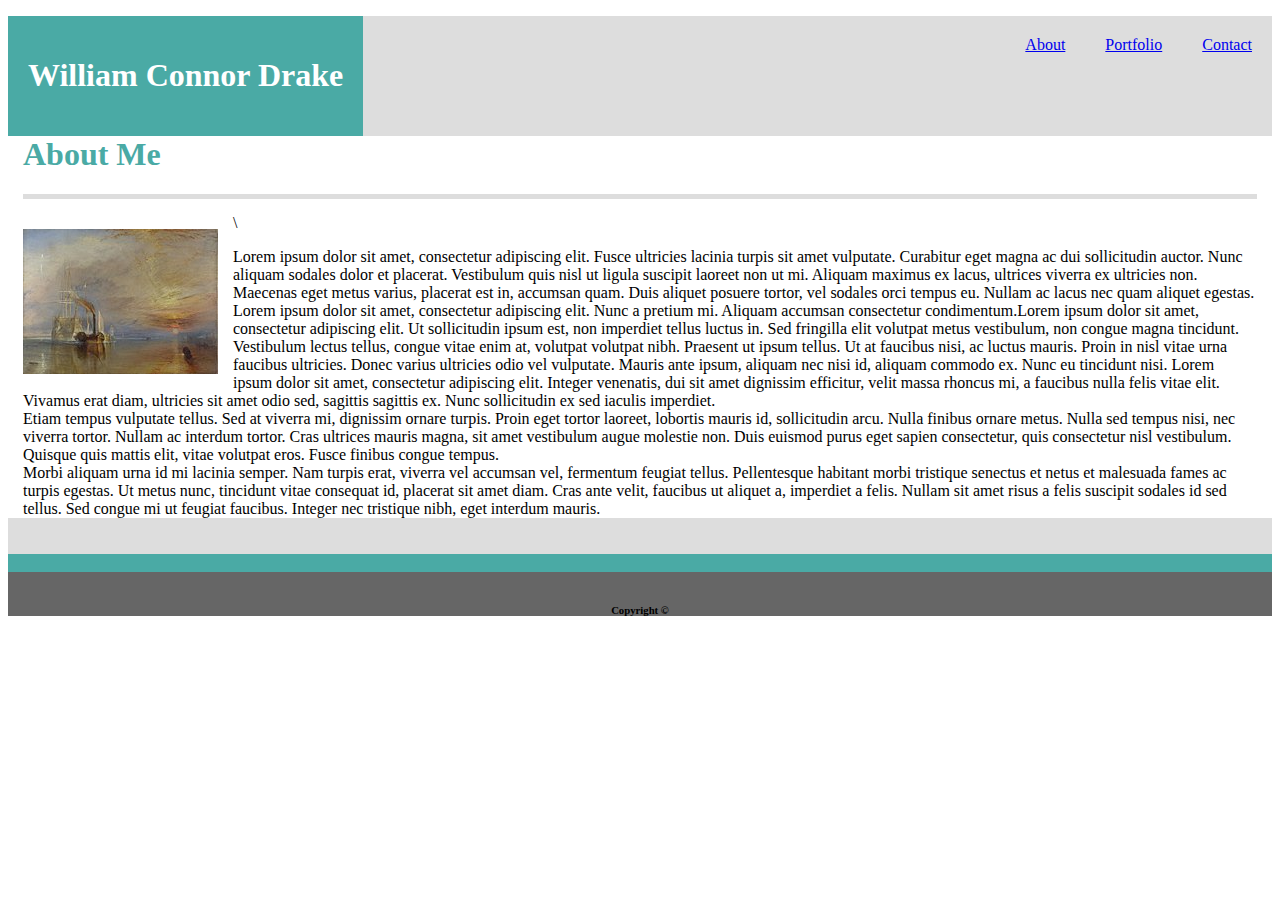
<file: index.html>
<!DOCTYPE html>
<html>

<head>
	<title>About Me</title>
	<link rel="stylesheet" href="https://stackpath.bootstrapcdn.com/bootstrap/4.1.0/css/bootstrap.min.css" integrity="sha384-9gVQ4dYFwwWSjIDZnLEWnxCjeSWFphJiwGPXr1jddIhOegiu1FwO5qRGvFXOdJZ4"
	 crossorigin="anonymous">

	<link rel="stylesheet" type="text/css" href="assets/css/style.css">


</head>

<body>

	<nav class="navbar navbar-expand-sm bg-light">
		<div class="header">
			<h1>William Connor Drake</h1>
		</div>

		<ul class="navbar-nav">
			<li class="nav-item">
				<a class="nav-link" href="contact.html" target="_blank">Contact</a>
			</li>
			<li class="nav-item">
				<a class="nav-link" href="portfolio.html" target="_blank">Portfolio</a>
			</li>
			<li class="nav-item">
				<a class="nav-link" href="index.html">About</a>
			</li>
		</ul>

	</nav>




	<div class="backgroundgrey">

		<div class="main">


			<div class="container">
				<div class="row">
					<div class="col-sm-12">

						<div id="subheader">
							<h1>About Me</h1>
						</div>


						\


						<img src="assets/images/turner.jpg" alt="Turner Painting" id="picture">



						<div class="paragraph">
							<p>
								Lorem ipsum dolor sit amet, consectetur adipiscing elit. Fusce ultricies lacinia turpis sit amet vulputate. Curabitur eget
								magna ac dui sollicitudin auctor. Nunc aliquam sodales dolor et placerat. Vestibulum quis nisl ut ligula suscipit
								laoreet non ut mi. Aliquam maximus ex lacus, ultrices viverra ex ultricies non. Maecenas eget metus varius, placerat
								est in, accumsan quam. Duis aliquet posuere tortor, vel sodales orci tempus eu. Nullam ac lacus nec quam aliquet
								egestas. Lorem ipsum dolor sit amet, consectetur adipiscing elit. Nunc a pretium mi. Aliquam accumsan consectetur
								condimentum.Lorem ipsum dolor sit amet, consectetur adipiscing elit. Ut sollicitudin ipsum est, non imperdiet tellus
								luctus in. Sed fringilla elit volutpat metus vestibulum, non congue magna tincidunt. Vestibulum lectus tellus, congue
								vitae enim at, volutpat volutpat nibh. Praesent ut ipsum tellus. Ut at faucibus nisi, ac luctus mauris. Proin in
								nisl vitae urna faucibus ultricies. Donec varius ultricies odio vel vulputate. Mauris ante ipsum, aliquam nec nisi
								id, aliquam commodo ex. Nunc eu tincidunt nisi. Lorem ipsum dolor sit amet, consectetur adipiscing elit. Integer
								venenatis, dui sit amet dignissim efficitur, velit massa rhoncus mi, a faucibus nulla felis vitae elit. Vivamus erat
								diam, ultricies sit amet odio sed, sagittis sagittis ex. Nunc sollicitudin ex sed iaculis imperdiet.
								<br>Etiam tempus vulputate tellus. Sed at viverra mi, dignissim ornare turpis. Proin eget tortor laoreet, lobortis mauris
								id, sollicitudin arcu. Nulla finibus ornare metus. Nulla sed tempus nisi, nec viverra tortor. Nullam ac interdum
								tortor. Cras ultrices mauris magna, sit amet vestibulum augue molestie non. Duis euismod purus eget sapien consectetur,
								quis consectetur nisl vestibulum. Quisque quis mattis elit, vitae volutpat eros. Fusce finibus congue tempus.
								<br> Morbi aliquam urna id mi lacinia semper. Nam turpis erat, viverra vel accumsan vel, fermentum feugiat tellus. Pellentesque
								habitant morbi tristique senectus et netus et malesuada fames ac turpis egestas. Ut metus nunc, tincidunt vitae consequat
								id, placerat sit amet diam. Cras ante velit, faucibus ut aliquet a, imperdiet a felis. Nullam sit amet risus a felis
								suscipit sodales id sed tellus. Sed congue mi ut feugiat faucibus. Integer nec tristique nibh, eget interdum mauris.
							</p>
						</div>
					</div>

				</div>
			</div>
		</div>


	</div>

	


	<div class="tealbottom">
		<p>I don't know how else to do this</p>
	</div>

	<div class="copyright">
		<h6>Copyright ©</h6>
	</div>

</body>

</html>
</file>
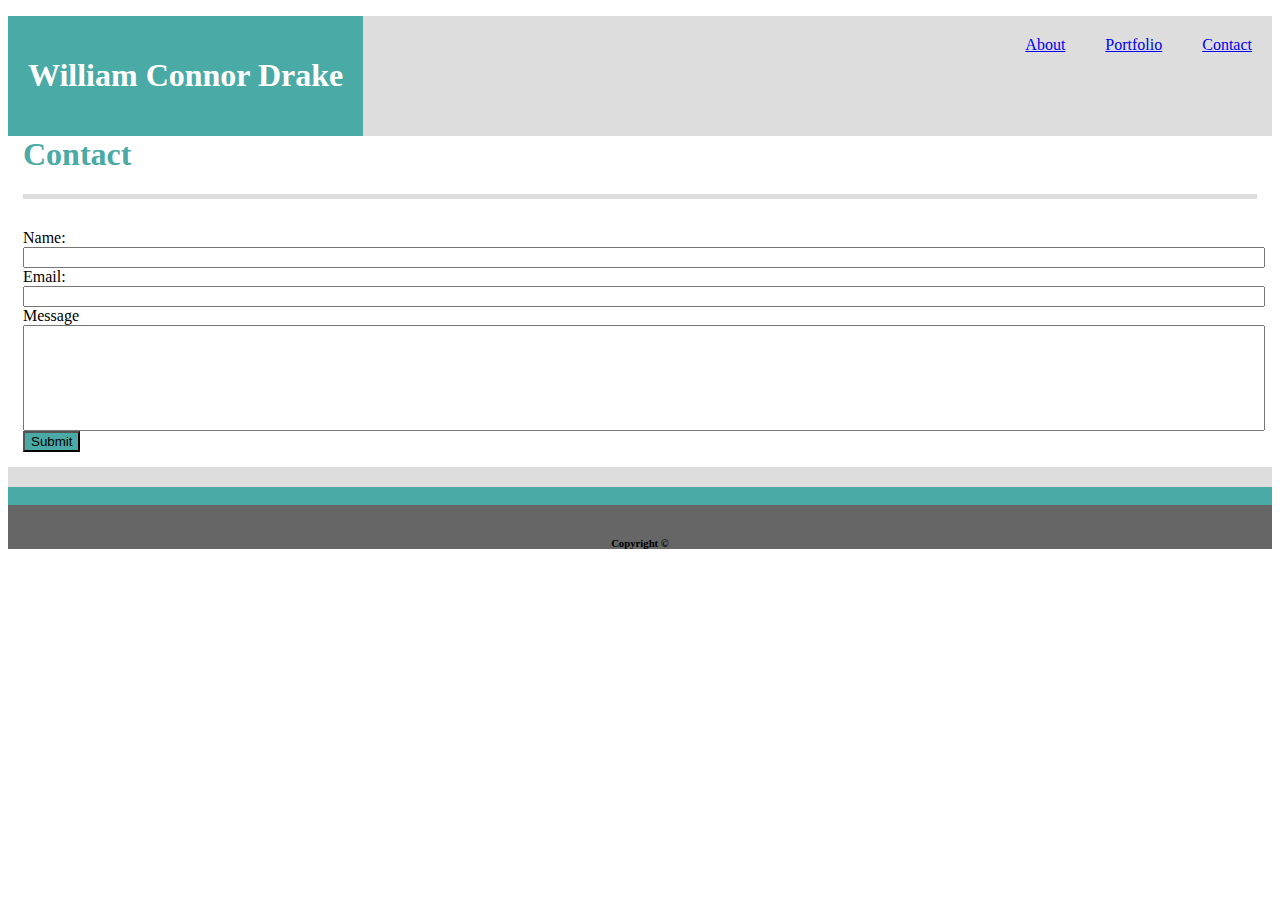
<file: contact.html>
<!DOCTYPE html>
<html lang="en">

<head>
	<title>Contact</title>
	<link rel="stylesheet" type="text/css" href="assets/css/style.css">
	<link rel="stylesheet" href="https://stackpath.bootstrapcdn.com/bootstrap/4.1.0/css/bootstrap.min.css" integrity="sha384-9gVQ4dYFwwWSjIDZnLEWnxCjeSWFphJiwGPXr1jddIhOegiu1FwO5qRGvFXOdJZ4"
	 crossorigin="anonymous">

</head>

<body>
	<nav class="navbar navbar-expand-sm bg-light">
		<div class="header">
			<h1>William Connor Drake</h1>
		</div>
		<!-- Links -->
		<ul class="navbar-nav">
			<li class="nav-item">
				<a class="nav-link" href="contact.html">Contact</a>
			</li>
			<li class="nav-item">
				<a class="nav-link" href="portfolio.html" target="_blank">Portfolio</a>
			</li>
			<li class="nav-item">
				<a class="nav-link" href="index.html" target="_blank">About</a>
			</li>
		</ul>

	</nav>



	<div class="backgroundgrey">

		<div class="main">

			<div class="container">
				<div class="row">
					<div class="col-sm-12">

						<div id="subheader">
							<h1>Contact</h1>
						</div>

						<form>
							Name:
							<br>
							<input class="name" type="text" name="Name">
							<br> Email:
							<br>
							<input class="email" type="text" name="Email">
							<br> Message
							<br>
							<input class="message" type="text" name="Message">
							<br>
							<input class="submit" type="submit" value="Submit">
						</form>

					</div>

				</div>
			</div>
		</div>
	</div>


	<div class="tealbottom">
		<p>I don't know how else to do this</p>
	</div>

	<div class="copyright">
		<h6>Copyright ©</h6>
	</div>


</body>

</html>
</file>
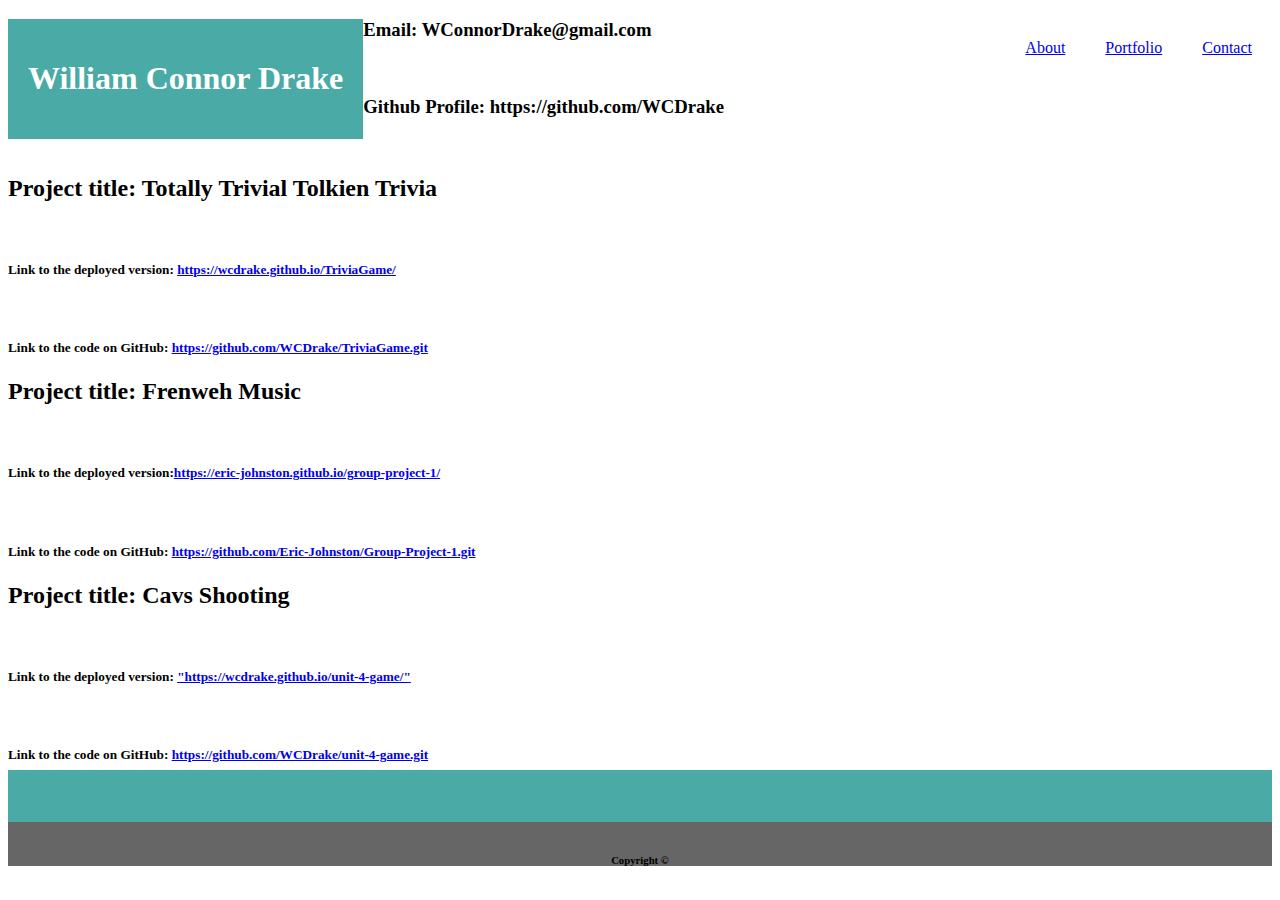
<file: portfolio.html>
<!DOCTYPE html>
<html>

<head>
	<title>Portfolio</title>
	<link rel="stylesheet" href="https://stackpath.bootstrapcdn.com/bootstrap/4.1.0/css/bootstrap.min.css" integrity="sha384-9gVQ4dYFwwWSjIDZnLEWnxCjeSWFphJiwGPXr1jddIhOegiu1FwO5qRGvFXOdJZ4"
	 crossorigin="anonymous">

	<link rel="stylesheet" type="text/css" href="assets/css/style.css">


</head>

<body>

	<nav class="navbar navbar-expand-sm bg-light">
		<div class="header">
			<h1>William Connor Drake</h1>
		</div>
		<ul class="navbar-nav">
			<li class="nav-item">
				<a class="nav-link" href="contact.html" target="_blank">Contact</a>
			</li>
			<li class="nav-item">
				<a class="nav-link" href="portfolio.html">Portfolio</a>
			</li>
			<li class="nav-item">
				<a class="nav-link" href="index.html" target="_blank">About</a>
			</li>
		</ul>

	</nav>



	<div class="container">
		<div class="row">
			<div class="col-sm-12">
				<h3>Email: WConnorDrake@gmail.com</h3> <br>
				<h3>Github Profile: https://github.com/WCDrake</h3><br>
			</div>
		</div>
		
		<div class="row">
			<div class="col-sm-12">
					<h2>Project title: Totally Trivial Tolkien Trivia </h2> <br>
					<h5>Link to the deployed version: <a href= "https://wcdrake.github.io/TriviaGame/" target="_blank">https://wcdrake.github.io/TriviaGame/</a></h5><br>
					<h5>Link to the code on GitHub: <a href= "https://github.com/WCDrake/TriviaGame.git" target="_blank">https://github.com/WCDrake/TriviaGame.git</a> </h5>
			</div>
		</div>
		<div class="row">
				<div class="col-sm-12">
						<h2>Project title: Frenweh Music </h2> <br>
						<h5>Link to the deployed version:<a href= "https://eric-johnston.github.io/group-project-1/" target="_blank">https://eric-johnston.github.io/group-project-1/
						</a> </h5><br>
						<h5>Link to the code on GitHub: <a href= "https://github.com/Eric-Johnston/Group-Project-1.git" target="_blank">https://github.com/Eric-Johnston/Group-Project-1.git
						</a></h5>
				</div>
			</div>
		<div class="row">
			<div class="col-sm-12">
					<h2>Project title: Cavs Shooting </h2> <br>
					<h5>Link to the deployed version: <a href= "https://wcdrake.github.io/unit-4-game/" target="_blank">"https://wcdrake.github.io/unit-4-game/"</a></h5><br>
					<h5>Link to the code on GitHub: <a href ="https://github.com/WCDrake/unit-4-game.git" target="_blank">https://github.com/WCDrake/unit-4-game.git</a></h5>
			</div>
		</div>
	</div>

	<!--<div class="backgroundgrey">
		<div class="main">

			<div class="container">
				<div class="row">
					<div class="col-sm-12">

						<div id="subheader">
							<h1>Portfolio</h1>
						</div>

						<div class="pictures">

							<div class="sydney">
								<img src="assets/images/city.jpg" alt="City">
								<div id="sydney">
									<h2> Sydney Opera House </h2>
								</div>
							</div>

							<div class="bike">
								<img src="assets/images/swimming.jpg" alt="Swimming">
								<div id="bike">
									<h2>A Dude on a Bike</h2>
								</div>
							</div>

							<div class="building">
								<img src="assets/images/music.jpg" alt="Music">
								<div id="building">
									<h2>A Building</h2>
								</div>
							</div>

							<div class="eye">
								<img src="assets/images/concert.jpg" alt="Concert">
								<div id="eye">
									<h2>Bitchin' Eye</h2>
								</div>
							</div>

							<div class="waves">
								<img src="assets/images/waves.jpg" alt="Waves">
								<div id="waves">
									<h2>Baseball is fun</h2>
								</div>
							</div>

						</div>

					</div>
				</div>
			</div>
		</div>
	</div>-->


	<div class="tealbottom">
		<br><p>I don't know how else to do this</p>
	</div>

	<div class="copyright">
		<h6>Copyright ©</h6>
	</div>

</body>

</html>
</file>
<file: assets/css/style.css>
/*All Pages*/

 .topractice {
   width: 100%;
   background-color: white;
 }

.top {
	width: 960px;
	margin-left: auto;
	margin-right: auto;
   background-color: white;
}



.header {
	float: left;
	color: white;
	background-color:#4aaaa5;
	padding: 20px;
}



li  {
    float: right;
    display: block;
    padding: 20px;
    text-decoration: none;
    color: black;
}


.backgroundgrey{
   width: 100%;
   background-color:#dddddd;
   padding: 20px 0px;
}


.main {
	clear: both;
	background-color: white;
   margin-left: auto;
   margin-right: auto;

}

#subheader{
   color: #4aaaa5;
    border-bottom: 5px solid #dddddd;
    margin: 15px;
   
}


.tealbottom{
	background-color:#4aaaa5;
	color: #4aaaa5;
	margin: -1em 0em;
	
}
.copyright{
	clear: both;
	text-align: center;
	background-color: #666666;
	padding-top: 7px;
	
}

/*About Me*/

#picture{
	float: left;
	margin: 15px;
}

.paragraph {
	margin: 15px;
}


/* Portfolio */




.sydney { 
   position: relative;
   

}

#sydney{ 
   position: absolute; 
   top: 150px; 
   left: 50px;  
   color: white;
   background-color:#4aaaa5;
   width: 250px;
   padding: 0px;
   text-align: center;
}

.bike {
	position: relative;
}

#bike{ 
   position: absolute; 
   top: 150px; 
   left: 50px; 
   color: white;
   background-color:#4aaaa5;
   width: 250px;
   padding: 0px;
   text-align: center;


}

.building {
	position: relative;
}

#building{ 
   position: absolute; 
   top: 150px; 
   left: 50px; 
   color: white;
   background-color:#4aaaa5;
   width: 250px;
   padding: 0px;
   text-align: center;

}

.eye {
	position: relative;
}

#eye{ 
   position: absolute; 
   top: 150px; 
   left: 50px;  
   color: white;
   background-color:#4aaaa5;
   width: 250px;
   padding: 0px;
   text-align: center;

}

.waves {
	position: relative;
}

#waves{ 
   position: absolute; 
   top: 150px; 
   left: 50px;  
   color: white;
   background-color:#4aaaa5;
   width: 250px;
   padding: 0px;
   text-align: center;
}


/* Contact */

form {
	padding: 15px;

}

.submit {
	background-color:#4aaaa5 ;
}

.message{
	height: 100px;
	width: 100%;
}

.name {
	width: 100%;
}

.email{
	width: 100%;
}
</file>
